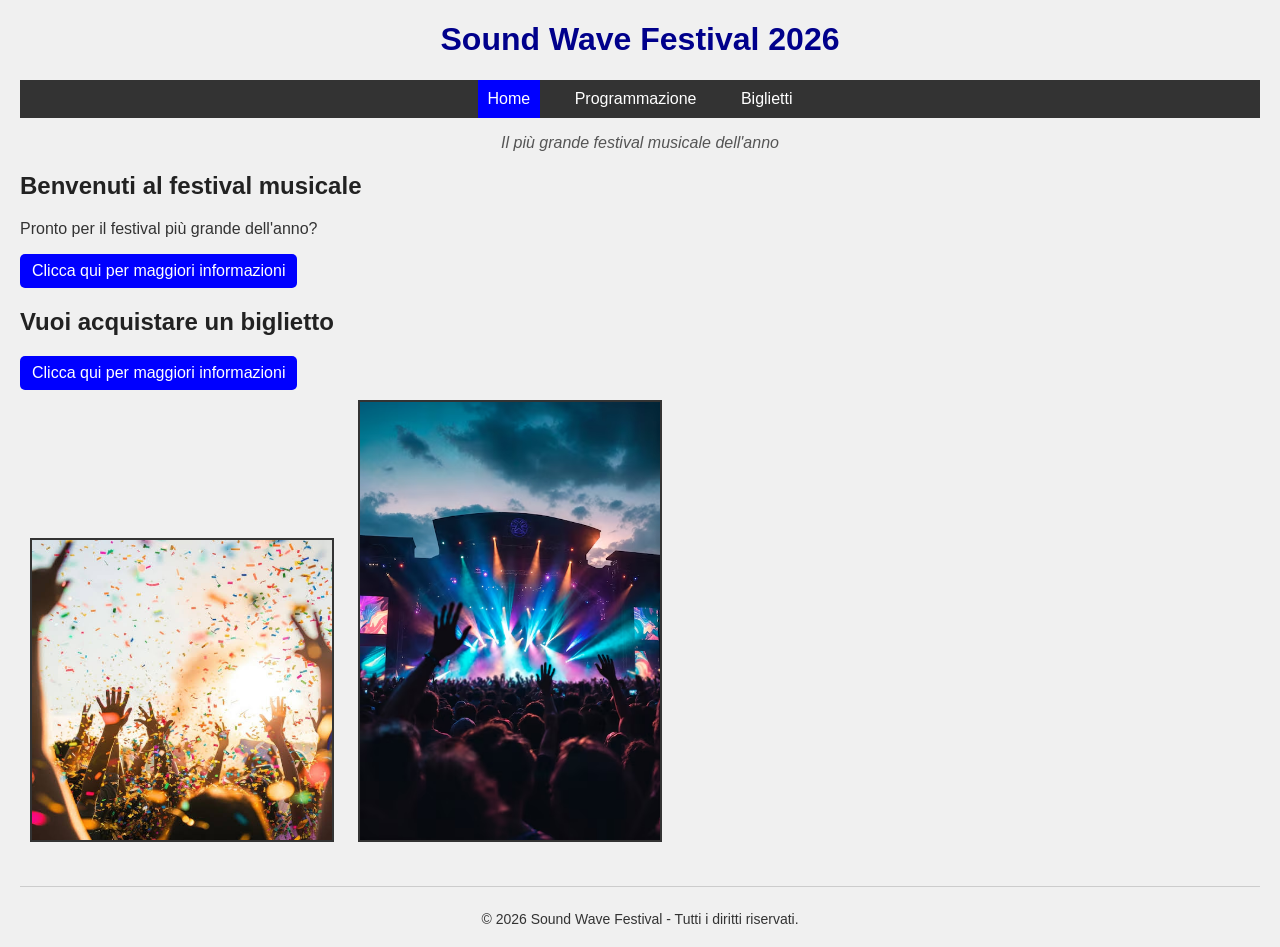
<file: index.html>
<!DOCTYPE html>
<html lang="it">
<head>
    <meta charset="UTF-8">
    <meta name="viewport" content="width=device-width, initial-scale=1.0">
    <title>Sound Wave Festival 2026</title>
    <link rel="stylesheet" href="style/style.css">

    <link rel="preconnect" href="https://fonts.googleapis.com">
    <link rel="preconnect" href="https://fonts.gstatic.com" crossorigin>
    <link href="https://fonts.googleapis.com/css2?family=Bangers&family=Poppins:wght@400;600&display=swap" rel="stylesheet">
</head>
<body>
    <div class="page-container">
        <header>
            <div class="title_style">
                <h1 class="bangers-regular">Sound Wave Festival 2026</h1>
            </div>

            <nav>
                <ul>
                    <li class="nav_style"><a href="index.html" class="active">Home</a></li>
                    <li class="nav_style"><a href="programmazione.html">Programmazione</a></li>
                    <li class="nav_style"><a href="biglietti.html">Biglietti</a></li>
                </ul>
            </nav>
        </header>

        <main class="content">
            <div class="content_main">
                <p class="subtitle">Il più grande festival musicale dell'anno</p>

                <section class="card">
                    <h2>Benvenuti al festival musicale</h2>
                    <p>Pronto per il festival più grande dell'anno?</p>
                    <a href="programmazione.html" class="button_inf">Clicca qui per maggiori informazioni</a>
                </section>        

                <section class="card">
                    <h2>Vuoi acquistare un biglietto</h2>
                    <a href="biglietti.html" class="button_inf">Clicca qui per maggiori informazioni</a> 
                </section>
            </div>

            <div class="images">
                <img src="assets/images.jpeg" alt="Festa con coriandoli">            
                <img src="assets/pubblico-del-concerto_23-2151953446.jpg.avif" alt="Pubblico al concerto">            
            </div>
        </main>
    </div>

    <footer>
      <p>&copy; 2026 Sound Wave Festival - Tutti i diritti riservati.</p>
    </footer>
</body>
</html>
</file>
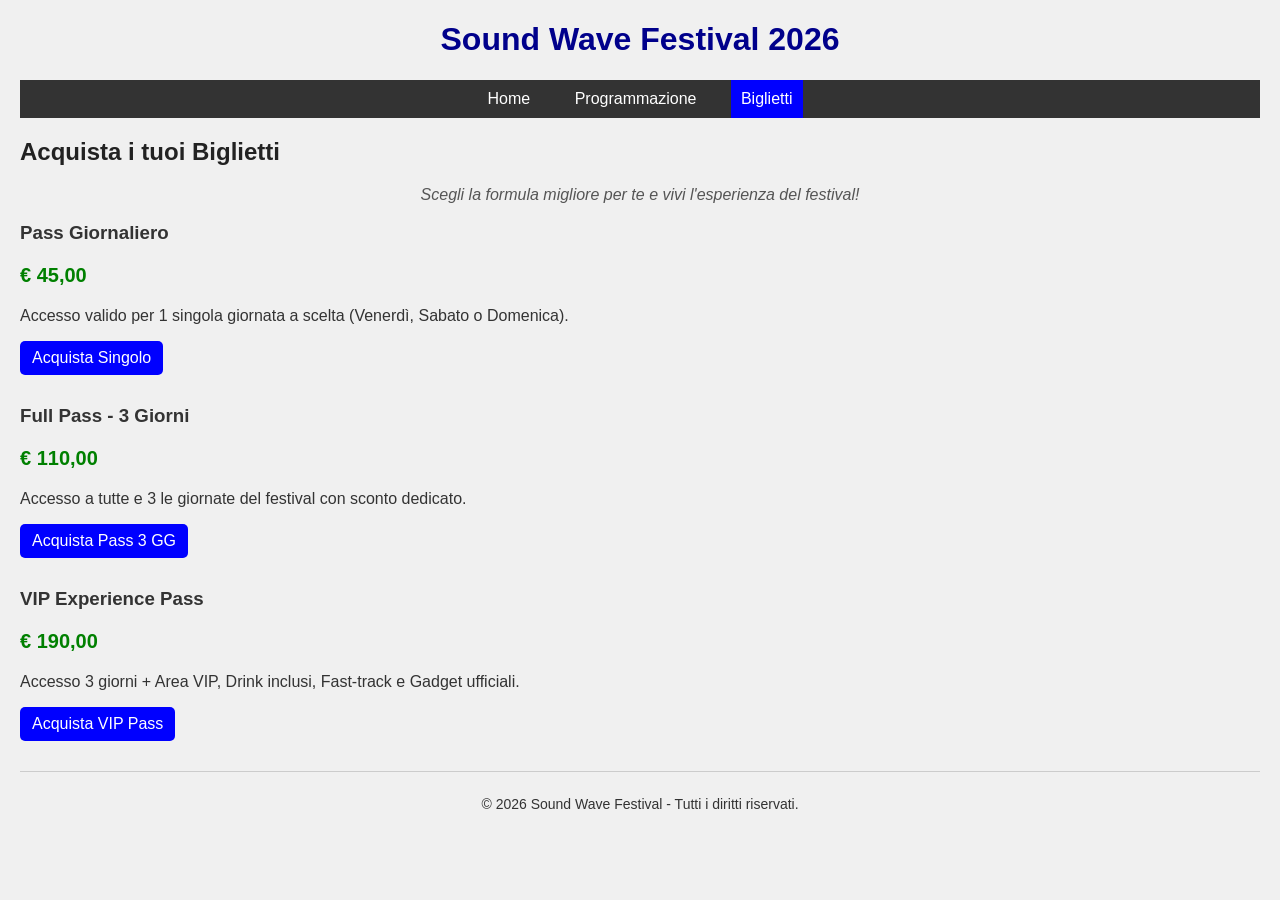
<file: biglietti.html>
<!DOCTYPE html>
<html lang="en">
<head>
    <meta charset="UTF-8">
    <meta name="viewport" content="width=device-width, initial-scale=1.0">
    <title> Sound Wave Festival 2026 - biglietti</title>

    <link rel="stylesheet" href="style/style.css">

    
    <link rel="preconnect" href="https://fonts.googleapis.com">
    <link rel="preconnect" href="https://fonts.gstatic.com" crossorigin>
    <link href="https://fonts.googleapis.com/css2?family=Bangers&family=Poppins:wght@300;400;600&display=swap" rel="stylesheet">


</head>
<body>
    <header>
        <div class="title_style">
            <h1 class="bangers-regular">Sound Wave Festival 2026</h1>
        </div>

        <nav>
            <ul>
                <li class="nav_style"><a href="index.html">Home</a></li>
                <li class="nav_style"><a href="programmazione.html">Programmazione</a></li>
                <li class="nav_style"><a href="biglietti.html" class="active">Biglietti</a></li>
            </ul>
        </nav>
    </header>

    <main class="content">
        <div class="content_main">
            <h2 class="page-title bangers-regular">Acquista i tuoi Biglietti</h2>
            <p class="subtitle">Scegli la formula migliore per te e vivi l'esperienza del festival!</p>

            <div class="tickets-container">
                <!-- Biglietto 1 -->
                <section class="card ticket-card">
                    <h3>Pass Giornaliero</h3>
                    <p class="price">€ 45,00</p>
                    <p>Accesso valido per 1 singola giornata a scelta (Venerdì, Sabato o Domenica).</p>
                    <a href="#" class="button_inf">Acquista Singolo</a>
                </section>

                <section class="card ticket-card highlight">
                    <h3>Full Pass - 3 Giorni</h3>
                    <p class="price">€ 110,00</p>
                    <p>Accesso a tutte e 3 le giornate del festival con sconto dedicato.</p>
                    <a href="#" class="button_inf">Acquista Pass 3 GG</a>
                </section>

                <section class="card ticket-card">
                    <h3>VIP Experience Pass</h3>
                    <p class="price">€ 190,00</p>
                    <p>Accesso 3 giorni + Area VIP, Drink inclusi, Fast-track e Gadget ufficiali.</p>
                    <a href="#" class="button_inf">Acquista VIP Pass</a>
                </section>
            </div>
        </div>
    </main>

    <footer>
      <p>&copy; 2026 Sound Wave Festival - Tutti i diritti riservati.</p>
    </footer>


</body>
</html>
</file>
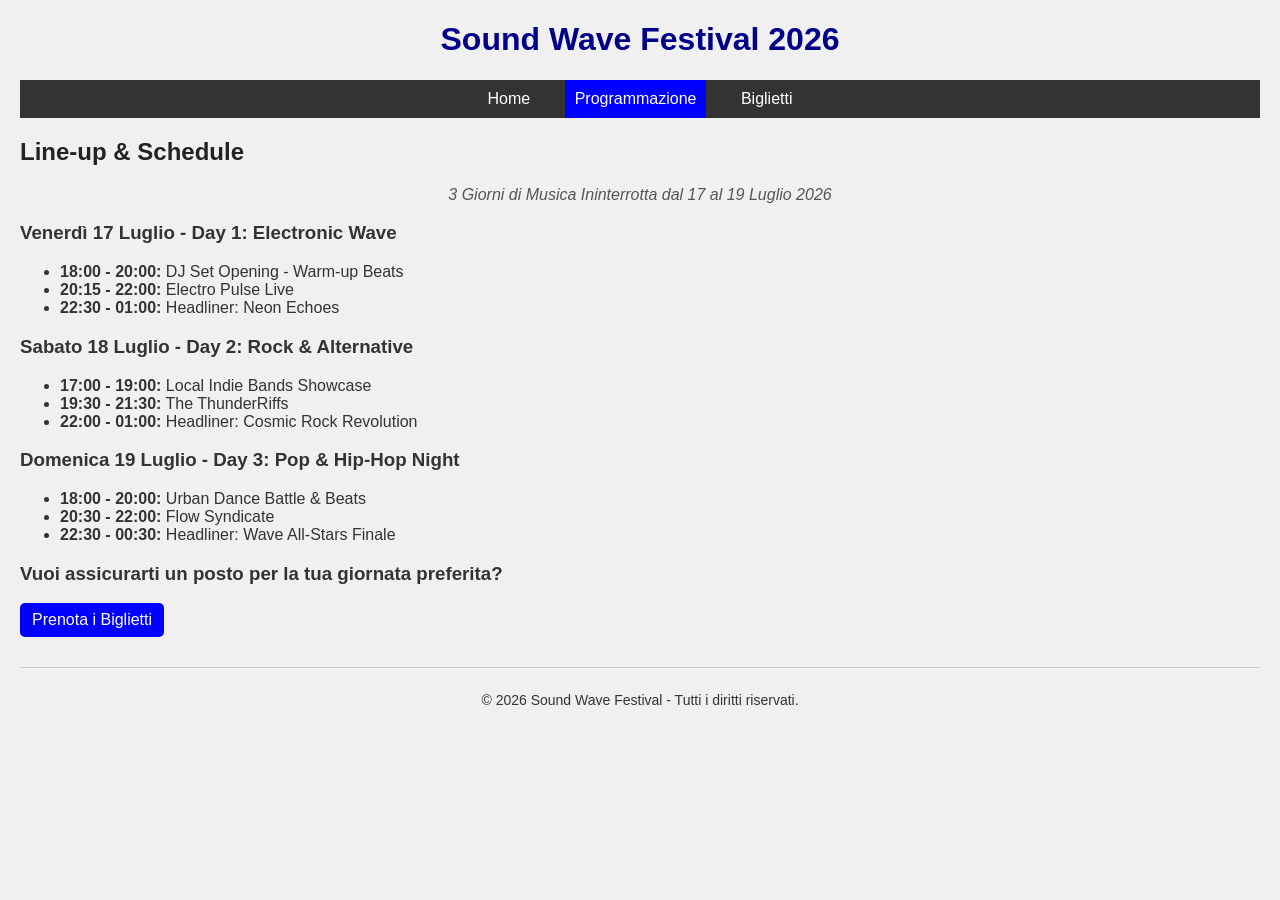
<file: programmazione.html>
<!DOCTYPE html>
<html lang="it">
<head>
    <meta charset="UTF-8">
    <meta name="viewport" content="width=device-width, initial-scale=1.0">
    <title>Sound Wave Festival 2026 - Programmazione</title>
    
    <!-- Link al file CSS -->
    <link rel="stylesheet" href="style/style.css">

    <!-- Google Fonts -->
    <link rel="preconnect" href="https://fonts.googleapis.com">
    <link rel="preconnect" href="https://fonts.gstatic.com" crossorigin>
    <link href="https://fonts.googleapis.com/css2?family=Bangers&family=Poppins:wght@300;400;600&display=swap" rel="stylesheet">
</head>
<body>
    <header>
        <div class="bangers-regular">
            <h1 class="bangers-regular">Sound Wave Festival 2026</h1>
        </div>

        <nav>
            <ul>
                <li class="nav_style"><a href="index.html">Home</a></li>
                <li class="nav_style"><a href="programmazione.html" class="active">Programmazione</a></li>
                <li class="nav_style"><a href="biglietti.html">Biglietti</a></li>
            </ul>
        </nav>
    </header>

    <main class="content">
        <div class="content_main">
            <h2 class="page-title bangers-regular">Line-up & Schedule</h2>
            <p class="subtitle">3 Giorni di Musica Ininterrotta dal 17 al 19 Luglio 2026</p>

            <div class="schedule-grid">
                <section class="card schedule-card">
                    <h3>Venerdì 17 Luglio - Day 1: Electronic Wave</h3>
                    <ul>
                        <li><strong>18:00 - 20:00:</strong> DJ Set Opening - Warm-up Beats</li>
                        <li><strong>20:15 - 22:00:</strong> Electro Pulse Live</li>
                        <li><strong>22:30 - 01:00:</strong> Headliner: Neon Echoes</li>
                    </ul>
                </section>

                <section class="card schedule-card">
                    <h3>Sabato 18 Luglio - Day 2: Rock & Alternative</h3>
                    <ul>
                        <li><strong>17:00 - 19:00:</strong> Local Indie Bands Showcase</li>
                        <li><strong>19:30 - 21:30:</strong> The ThunderRiffs</li>
                        <li><strong>22:00 - 01:00:</strong> Headliner: Cosmic Rock Revolution</li>
                    </ul>
                </section>

                <section class="card schedule-card">
                    <h3>Domenica 19 Luglio - Day 3: Pop & Hip-Hop Night</h3>
                    <ul>
                        <li><strong>18:00 - 20:00:</strong> Urban Dance Battle & Beats</li>
                        <li><strong>20:30 - 22:00:</strong> Flow Syndicate</li>
                        <li><strong>22:30 - 00:30:</strong> Headliner: Wave All-Stars Finale</li>
                    </ul>
                </section>
            </div>
            
            <section class="card cta-box">
                <h3>Vuoi assicurarti un posto per la tua giornata preferita?</h3>
                <a href="biglietti.html" class="button_inf">Prenota i Biglietti</a>
            </section>
        </div>
    </main>

    

    <footer>
      <p>&copy; 2026 Sound Wave Festival - Tutti i diritti riservati.</p>
    </footer>
</body>
</html>
</file>
<file: style/style.css>
body {
    font-family: sans-serif;
    background-color: #f0f0f0;
    color: #333333;
    margin: 20px;
}

h1 {
    color: darkblue;
    text-align: center;
}

h2 {
    color: #222222;
}

.subtitle {
    text-align: center;
    font-style: italic;
    color: #555555;
}

nav ul {
    list-style-type: none;
    padding: 0;
    background-color: #333333;
    text-align: center;
}

.nav_style {
    display: inline;
    margin: 0 10px;
}

nav a {
    color: white;
    text-decoration: none;
    padding: 10px;
    display: inline-block;
}

nav a:hover {
    background-color: #555555;
}

nav a.active {
    background-color: blue;
}


.ticket-card {
    background-color: transparent;
    border: none;
    padding: 0;
    margin-bottom: 30px;
}

.highlight {
    background-color: transparent;
    border: none;
}

.price {
    font-weight: bold;
    font-size: 20px;
    color: green;
}

.button_inf {
    display: inline-block;
    background-color: blue;
    color: white;
    padding: 8px 12px;
    text-decoration: none;
    border-radius: 5px;
}

.button_inf:hover {
    background-color: darkblue;
}

.images img {
    width: 300px;
    margin: 10px;
    border: 2px solid #333;
}

footer {
    text-align: center;
    margin-top: 30px;
    border-top: 1px solid #ccc;
    padding-top: 10px;
    font-size: 14px;
}
</file>
